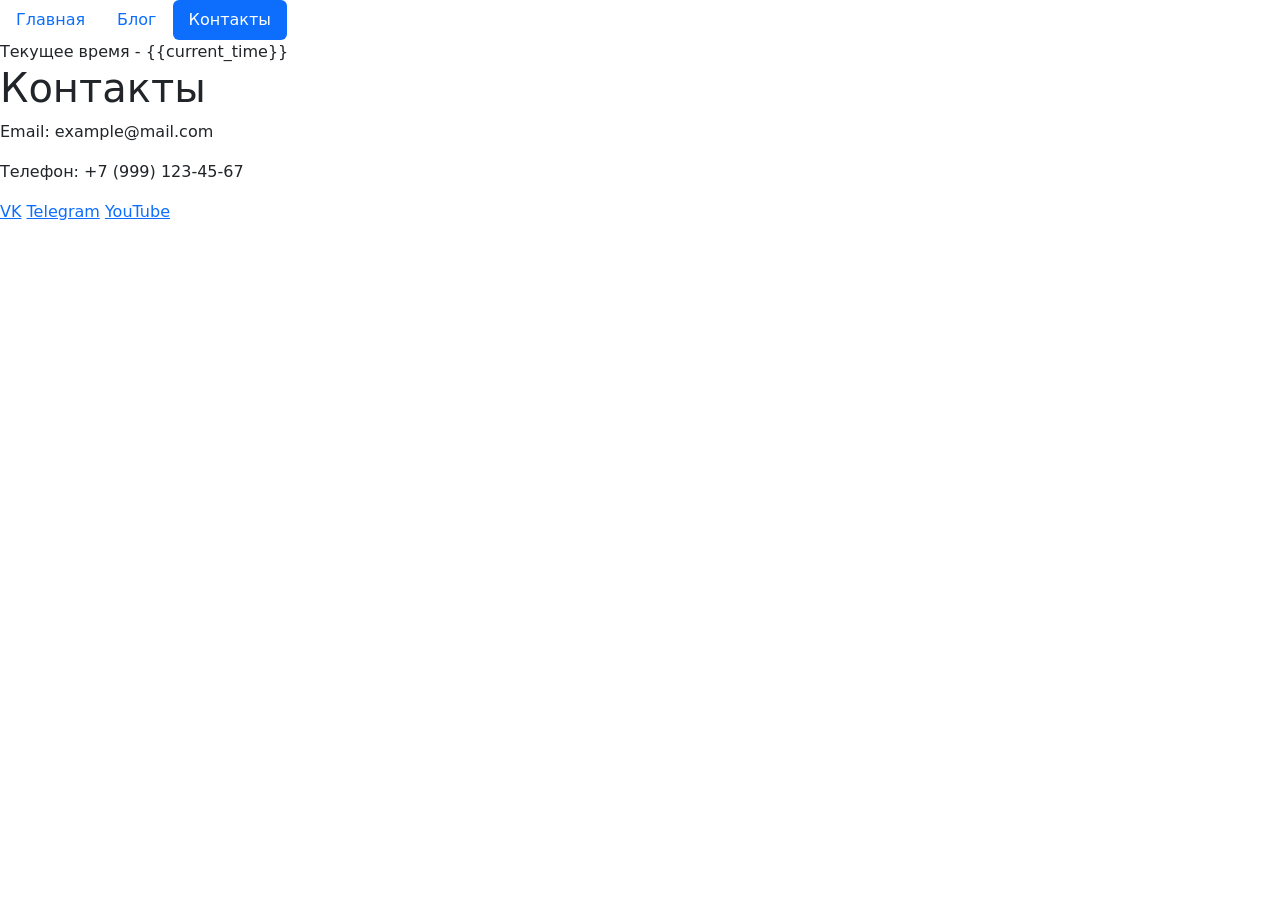
<file: templates/contacts.html>
<!DOCTYPE html>
<html lang="en">
<head>
    <meta charset="UTF-8">
    <title>Контакты</title>
 <link href="https://cdn.jsdelivr.net/npm/bootstrap@5.3.3/dist/css/bootstrap.min.css" rel="stylesheet" integrity="sha384-QWTKZyjpPEjISv5WaRU9OFeRpok6YctnYmDr5pNlyT2bRjXh0JMhjY6hW+ALEwIH" crossorigin="anonymous">
</head>
<body>

<ul class="nav nav-pills">
  <li class="nav-item">
    <a class="nav-link" href="/">Главная</a>
  </li>
  <li class="nav-item">
    <a class="nav-link" href="/blog/">Блог</a>
  </li>
  <li class="nav-item">
    <a class="nav-link active" aria-current="page" href="/contacts/">Контакты</a>
  </li>
</ul>

<a>Текущее время - {{current_time}}</a>
<h1>Контакты</h1>
<p>Email: example@mail.com</p>
<p>Телефон: +7 (999) 123-45-67</p>
      <div>
        <a href="#">VK</a>
        <a href="#">Telegram</a>
        <a href="#">YouTube</a>
      </div>

<script src="https://cdn.jsdelivr.net/npm/bootstrap@5.3.3/dist/js/bootstrap.bundle.min.js" integrity="sha384-YvpcrYf0tY3lHB60NNkmXc5s9fDVZLESaAA55NDzOxhy9GkcIdslK1eN7N6jIeHz" crossorigin="anonymous"></script>
</body>
</html>
</file>
